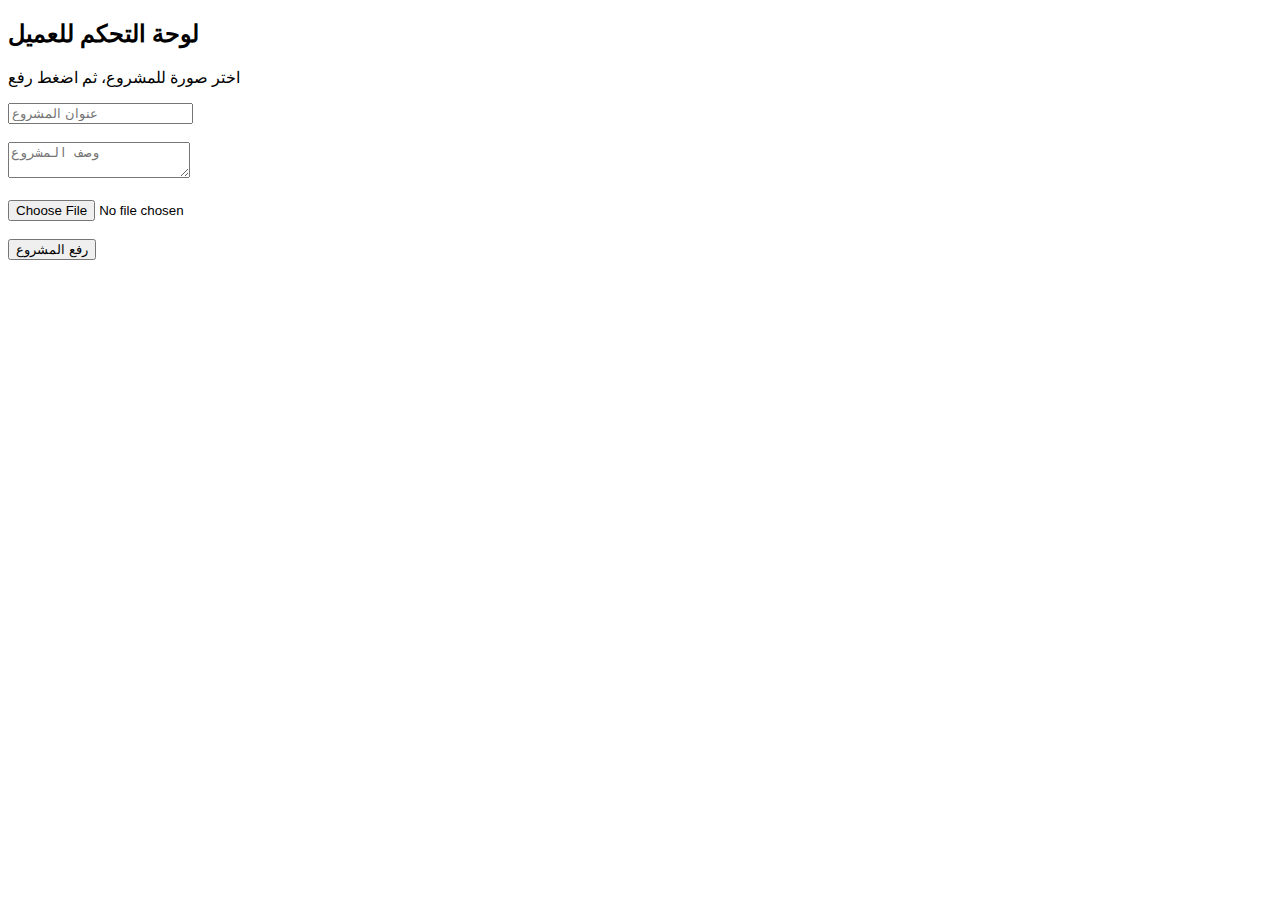
<file: admin.html>
<!DOCTYPE html>
<html lang="ar">
<head>
<meta charset="UTF-8">
<title>Admin - رفع مشروع</title>
</head>
<body>

<h2>لوحة التحكم للعميل</h2>
<p>اختر صورة للمشروع، ثم اضغط رفع</p>

<input type="text" id="title" placeholder="عنوان المشروع"><br><br>
<textarea id="description" placeholder="وصف المشروع"></textarea><br><br>
<input type="file" id="file"><br><br>
<button onclick="uploadProject()">رفع المشروع</button>
<p id="status"></p>

<script>
const CLOUD_NAME = "dqkrwssks";  // ضع هنا Cloud name بتاعك
const UPLOAD_PRESET = "upload_images"; // الاسم اللي عملناه في Cloudinary

function uploadProject() {
  const title = document.getElementById("title").value;
  const description = document.getElementById("description").value;
  const file = document.getElementById("file").files[0];

  if(!title || !description || !file){
    alert("اكمل كل البيانات");
    return;
  }

  const formData = new FormData();
  formData.append("file", file);
  formData.append("upload_preset", UPLOAD_PRESET);

  fetch(`https://api.cloudinary.com/v1_1/${CLOUD_NAME}/image/upload`, {
    method: "POST",
    body: formData
  })
  .then(res => res.json())
  .then(data => {
    const imageUrl = data.secure_url;
    document.getElementById("status").innerHTML = `
      ✅ تم رفع الصورة بنجاح! <br>
      رابط الصورة: <input type="text" value="${imageUrl}" readonly style="width:400px">
      <br>الآن أرسل الرابط + العنوان + الوصف للمالك ليضيفه على الموقع.
    `;
  })
  .catch(err => {
    document.getElementById("status").innerText = "❌ فشل رفع الصورة";
    console.log(err);
  });
}
</script>

</body>
</html>
</file>
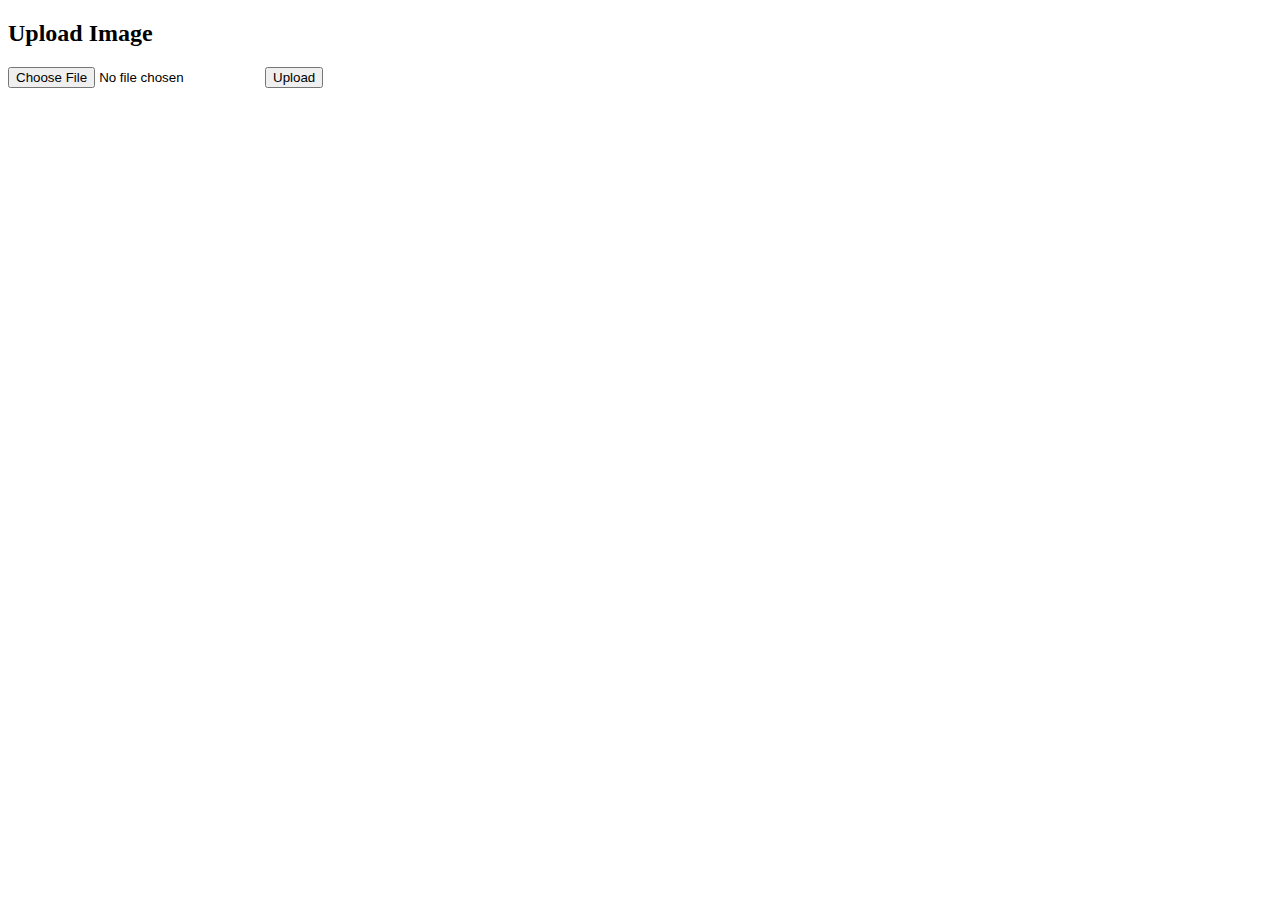
<file: admin_9992010.html>
<!DOCTYPE html>
<html>
<head>
  <title>Upload Image</title>
</head>
<body>

<h2>Upload Image</h2>
<input type="file" id="file" />
<button onclick="upload()">Upload</button>
<p id="status"></p>

<script>
const CLOUD_NAME = "ضع هنا cloud name";
const UPLOAD_PRESET = "upload_images";

function upload() {
  const file = document.getElementById("file").files[0];

  if(!file){
    alert("اختر صورة");
    return;
  }

  const formData = new FormData();
  formData.append("file", file);
  formData.append("upload_preset", UPLOAD_PRESET);

  fetch(`https://api.cloudinary.com/v1_1/${CLOUD_NAME}/image/upload`, {
    method: "POST",
    body: formData
  })
  .then(res => res.json())
  .then(data => {
    console.log(data);
    document.getElementById("status").innerText = "✅ تم رفع الصورة";
  })
  .catch(() => {
    document.getElementById("status").innerText = "❌ فشل الرفع";
  });
}
</script>

</body>
</html>
</file>
